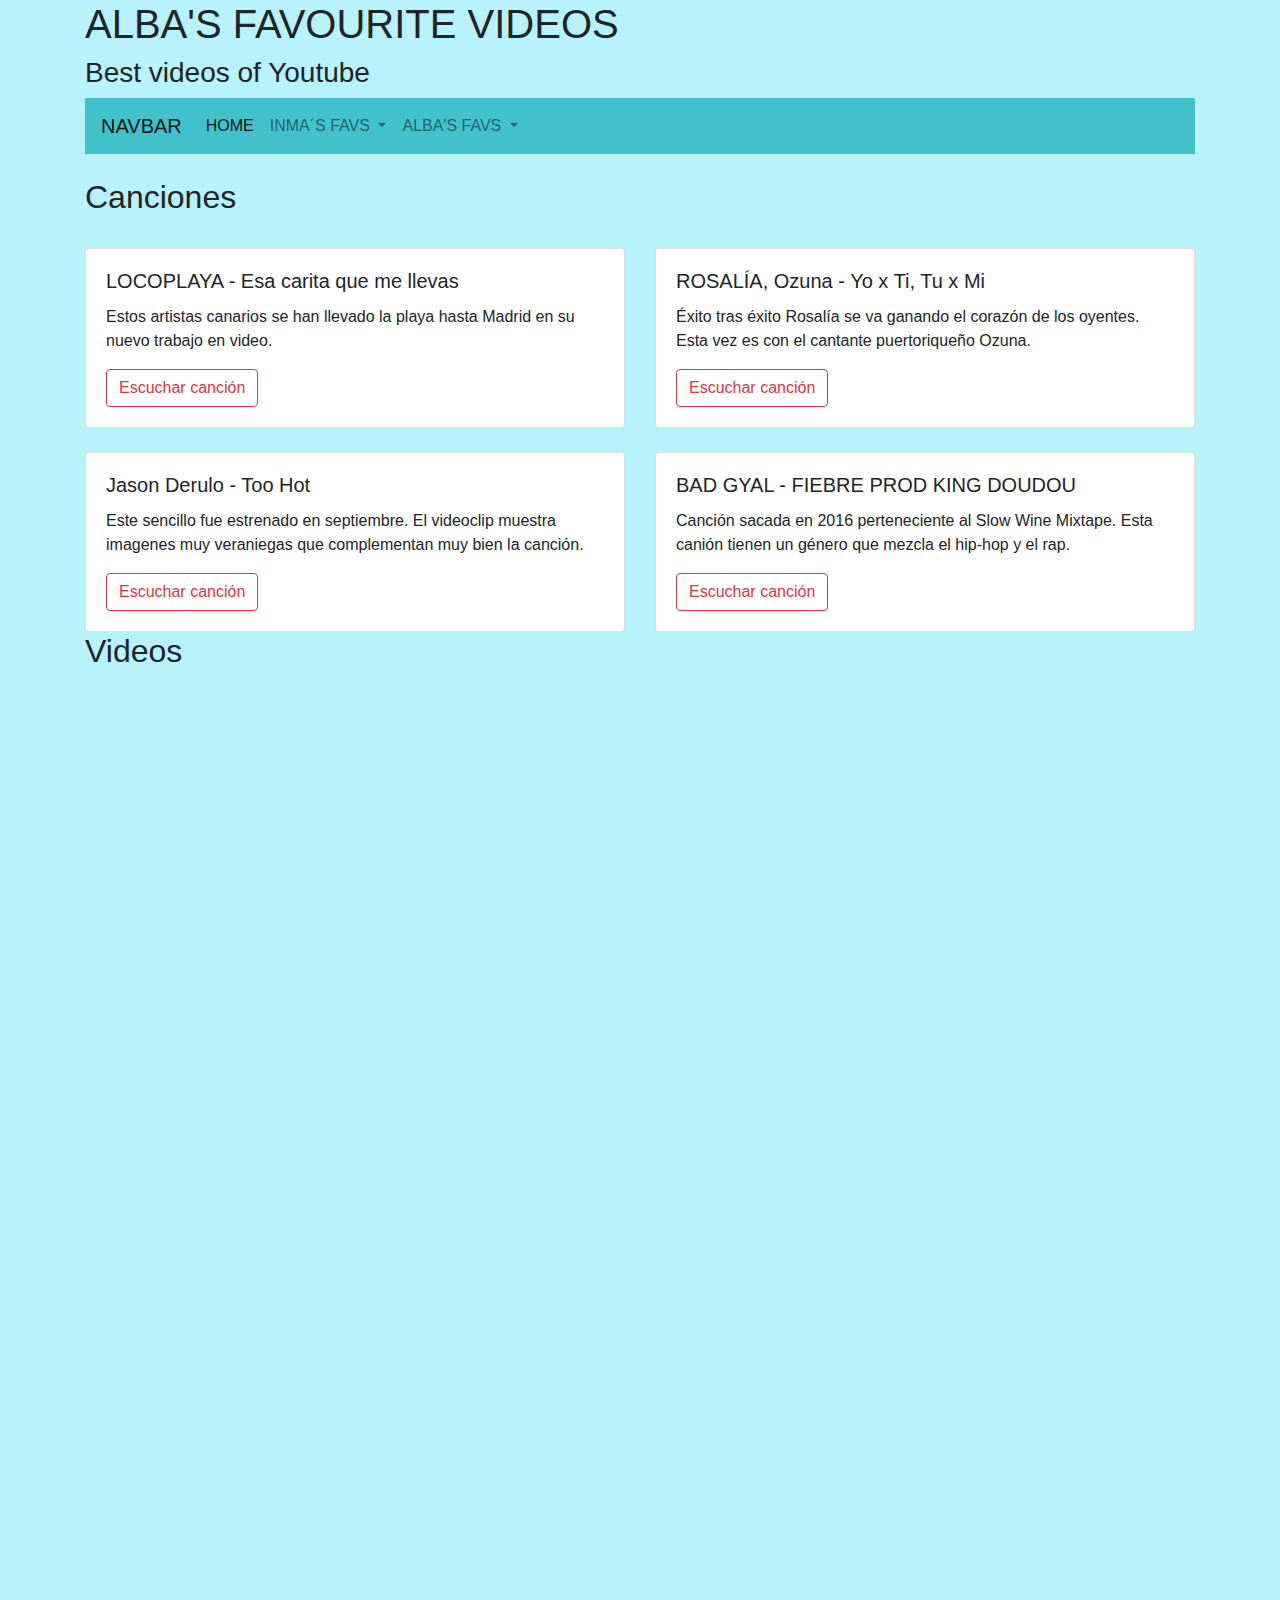
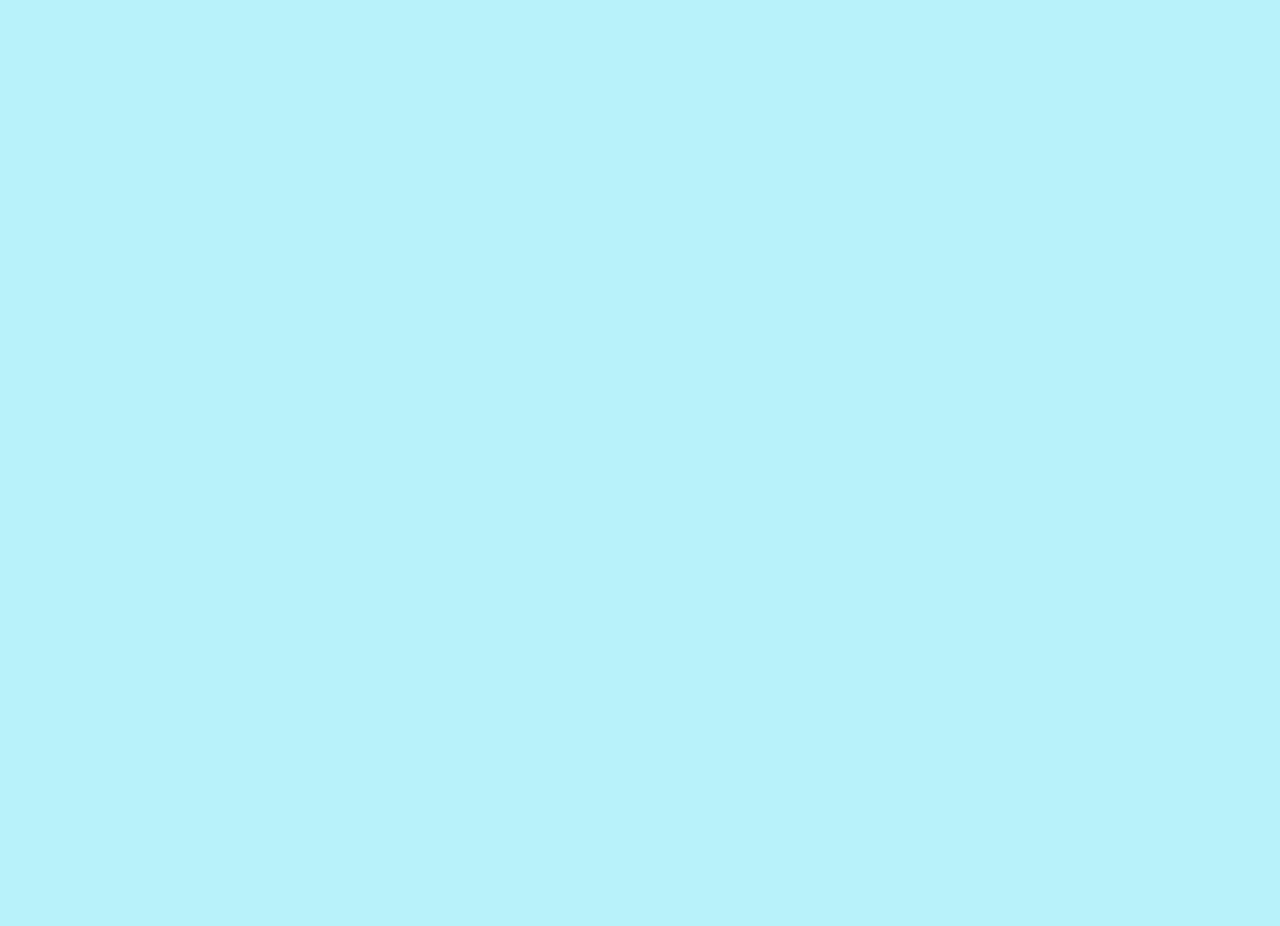
<file: ALBA-VIDEOS.html>
<!doctype html>
<html lang="es">

<head>
    <meta charset="UTF-8">
    <meta name="viewport"
        content="width=device-width, user-scalable=no, initial-scale=1.0, maximum-scale=1.0, minimum-scale=1.0">
    <meta http-equiv="X-UA-Compatible" content="ie=edge">
    <title> ALBA'S FAVOURITE VIDEOS</title>
    <link rel="stylesheet" href="https://stackpath.bootstrapcdn.com/bootstrap/4.4.1/css/bootstrap.min.css"
        integrity="sha384-Vkoo8x4CGsO3+Hhxv8T/Q5PaXtkKtu6ug5TOeNV6gBiFeWPGFN9MuhOf23Q9Ifjh" crossorigin="anonymous">
    <!-- Referencia a la hoja de estilos CSS -->
    <link type="text/css" rel="stylesheet" href="css/styles.css" />

</head>

<body>
    <div class="container">
        <h1> ALBA'S FAVOURITE VIDEOS </h1>
        <h3> Best videos of Youtube </h3>
        <!-- barra del navegador -->
        <nav class="navbar navbar-expand-lg navbar-light color-nav">
            <a class="navbar-brand" href="#">NAVBAR</a>
            <button class="navbar-toggler" type="button" data-toggle="collapse" data-target="#navbarNavDropdown"
                aria-controls="navbarNavDropdown" aria-expanded="false" aria-label="Toggle navigation">
                <span class="navbar-toggler-icon"></span>
            </button>
            <div class="collapse navbar-collapse" id="navbarNavDropdown">
                <ul class="navbar-nav">
                    <li class="nav-item active">
                        <a class="nav-link" href="#">HOME <span class="sr-only">(current)</span></a>
                    </li>
                    <li class="nav-item dropdown">
                        <a class="nav-link dropdown-toggle" href="#" id="navbarDropdownMenuLink" role="button"
                            data-toggle="dropdown" aria-haspopup="true" aria-expanded="false">
                            INMA´S FAVS
                        </a>
                        <div class="dropdown-menu" aria-labelledby="navbarDropdownMenuLink">
                            <a class="dropdown-item" href="INMA-PHOTOS.html">PHOTOS</a>
                            <a class="dropdown-item" href="INMA-VIDEOS.html">VIDEOS</a>
                            <a class="dropdown-item" href=>POSTS</a>
                        </div>
                    </li>
                    <li class="nav-item dropdown">
                        <a class="nav-link dropdown-toggle" href="#" id="navbarDropdownMenuLink" role="button"
                            data-toggle="dropdown" aria-haspopup="true" aria-expanded="false">
                            ALBA'S FAVS
                        </a>
                        <div class="dropdown-menu" aria-labelledby="navbarDropdownMenuLink">
                            <a class="dropdown-item" href="ALBA-PHOTOS.html">PHOTOS</a>
                            <a class="dropdown-item" href="ALBA-VIDEOS.html">VIDEOS</a>
                            <a class="dropdown-item" href="">POSTS </a>
                        </div>
                    </li>
                </ul>
            </div>
        </nav>


        <!-- tarjetas -->
        <br>
        <h2> Canciones </h2>
        <br>
        <div class="row">
            <div class="col-sm-6">
                <div class="card">
                    <div class="card-body">
                        <h5 class="card-title"> LOCOPLAYA - Esa carita que me llevas </h5>
                        <p class="card-text"> Estos artistas canarios se han llevado la playa hasta Madrid en su nuevo
                            trabajo en video.</p>
                        <a href="https://www.youtube.com/watch?v=2ZjLQty0clc" class="btn btn-outline-danger"> Escuchar
                            canción </a>
                    </div>
                </div>
            </div>
            <div class="col-sm-6">
                <div class="card">
                    <div class="card-body">
                        <h5 class="card-title">ROSALÍA, Ozuna - Yo x Ti, Tu x Mi</h5>
                        <p class="card-text">Éxito tras éxito Rosalía se va ganando el corazón de los oyentes. Esta vez
                            es con el cantante puertoriqueño Ozuna.</p>
                        <a href="https://www.youtube.com/watch?v=2j3x0VYnehg" class="btn btn-outline-danger"> Escuchar
                            canción </a>
                    </div>
                </div>
            </div>
        </div>
        <br>
        <div class="row">
            <div class="col-sm-6">
                <div class="card">
                    <div class="card-body">
                        <h5 class="card-title">Jason Derulo - Too Hot</h5>
                        <p class="card-text">Este sencillo fue estrenado en septiembre. El videoclip muestra imagenes
                            muy veraniegas que complementan muy bien la canción.</p>
                        <a href="https://www.youtube.com/watch?v=lvPihZ4MoxI" class="btn btn-outline-danger"> Escuchar
                            canción </a>
                    </div>
                </div>
            </div>
            <div class="col-sm-6">
                <div class="card">
                    <div class="card-body">
                        <h5 class="card-title">BAD GYAL - FIEBRE PROD KING DOUDOU </h5>
                        <p class="card-text">Canción sacada en 2016 perteneciente al Slow Wine Mixtape. Esta canión
                            tienen un género que mezcla el hip-hop y el rap.</p>
                        <a href="https://www.youtube.com/watch?v=JKzT0z3gOtc" class="btn btn-outline-danger"> Escuchar
                            canción </a>
                    </div>
                </div>
            </div>
        </div>
        <!--carrusel -->
       
        <h2> Videos </h2>

        <div class="row">
            <iframe width="1100" height="600" src="https://www.youtube.com/embed/hvaMXzk3lMA" frameborder="0"
            allow="accelerometer; autoplay; encrypted-media; gyroscope; picture-in-picture"
            allowfullscreen></iframe>
        </div>

        <br>
        <div class="row">
            <iframe width="1100" height="600" src="https://www.youtube.com/embed/B6Po8zQibzQ" frameborder="0"
            allow="accelerometer; autoplay; encrypted-media; gyroscope; picture-in-picture"
            allowfullscreen></iframe>
        </div>

        <br>
        <div class="row">
            <iframe width="1100" height="600" src="https://www.youtube.com/embed/7dNVFrwnd9A" frameborder="0"
                        allow="accelerometer; autoplay; encrypted-media; gyroscope; picture-in-picture"
                        allowfullscreen></iframe>
        </div>

       
       



</body>

</html>
</file>
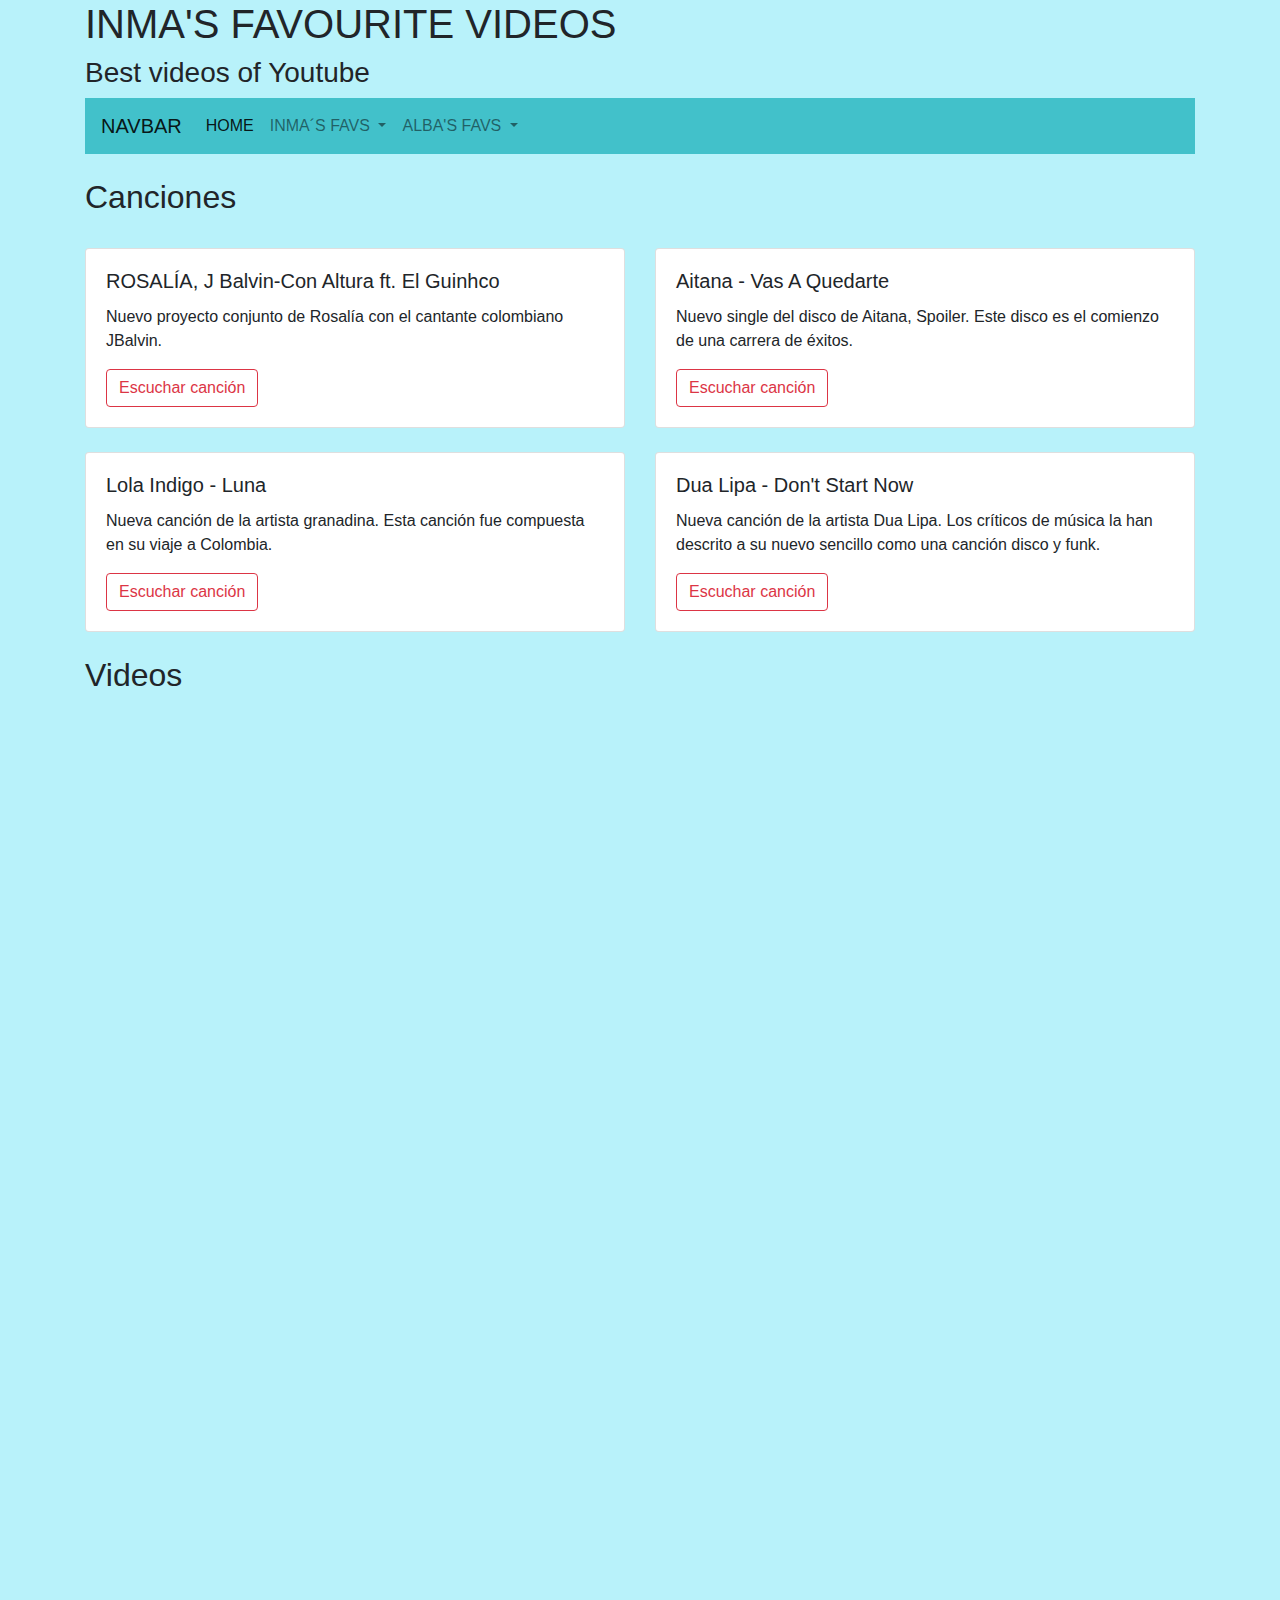
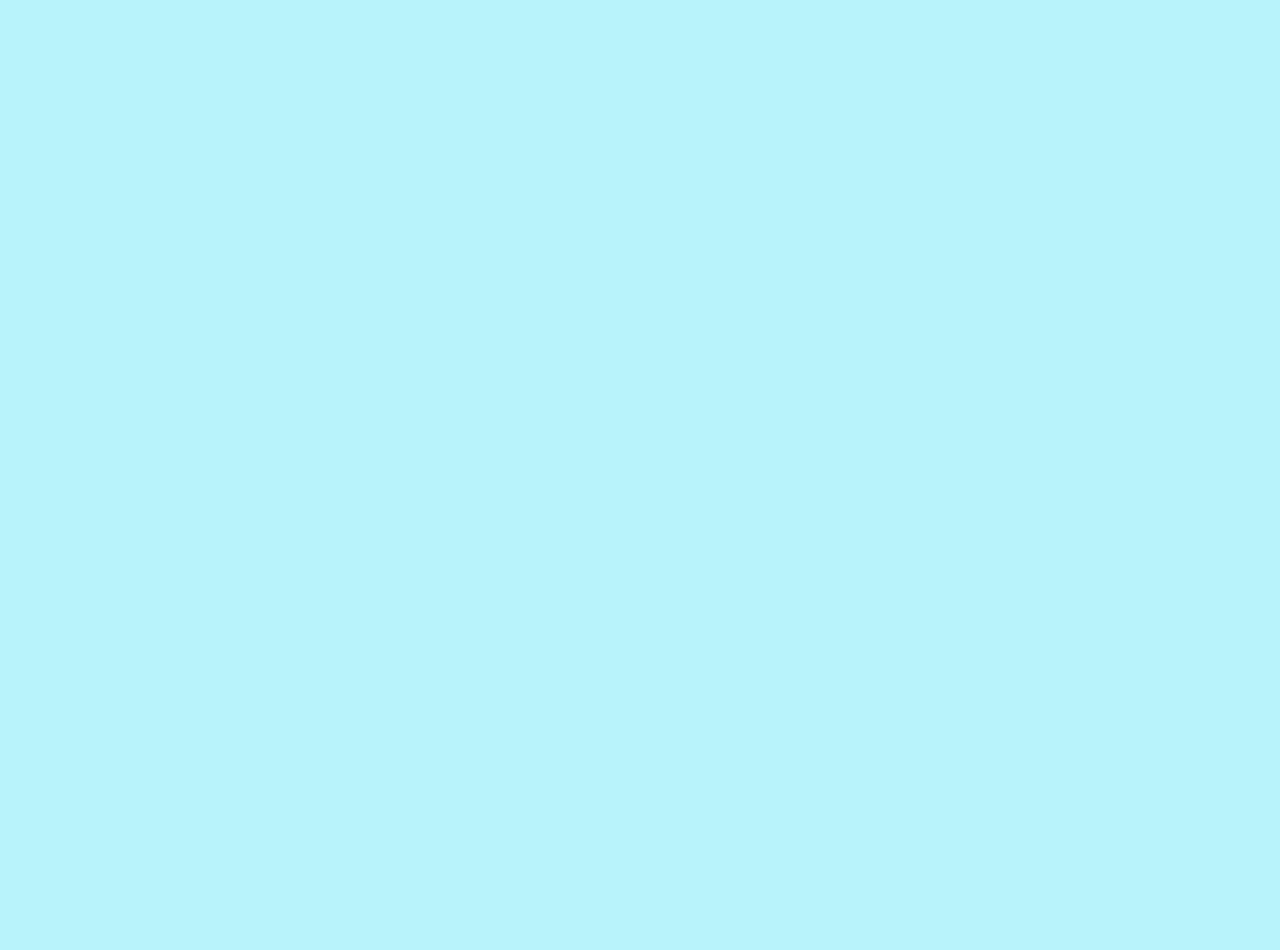
<file: INMA-VIDEOS.html>
<!doctype html>
<html lang="es">

<head>
    <meta charset="UTF-8">
    <meta name="viewport"
        content="width=device-width, user-scalable=no, initial-scale=1.0, maximum-scale=1.0, minimum-scale=1.0">
    <meta http-equiv="X-UA-Compatible" content="ie=edge">
    <title> INMA'S FAVOURITE VIDEOS</title>
    <link rel="stylesheet" href="https://stackpath.bootstrapcdn.com/bootstrap/4.4.1/css/bootstrap.min.css"
        integrity="sha384-Vkoo8x4CGsO3+Hhxv8T/Q5PaXtkKtu6ug5TOeNV6gBiFeWPGFN9MuhOf23Q9Ifjh" crossorigin="anonymous">
    <!-- Referencia a la hoja de estilos CSS -->
    <link type="text/css" rel="stylesheet" href="css/styles.css" />

</head>

<body>
    <div class="container">
        <h1> INMA'S FAVOURITE VIDEOS </h1>
        <h3> Best videos of Youtube </h3>
        <!-- barra del navegador -->
        <nav class="navbar navbar-expand-lg navbar-light color-nav">
            <a class="navbar-brand" href="#">NAVBAR</a>
            <button class="navbar-toggler" type="button" data-toggle="collapse" data-target="#navbarNavDropdown"
                aria-controls="navbarNavDropdown" aria-expanded="false" aria-label="Toggle navigation">
                <span class="navbar-toggler-icon"></span>
            </button>
            <div class="collapse navbar-collapse" id="navbarNavDropdown">
                <ul class="navbar-nav">
                    <li class="nav-item active">
                        <a class="nav-link" href="#">HOME <span class="sr-only">(current)</span></a>
                    </li>
                    <li class="nav-item dropdown">
                        <a class="nav-link dropdown-toggle" href="#" id="navbarDropdownMenuLink" role="button"
                            data-toggle="dropdown" aria-haspopup="true" aria-expanded="false">
                            INMA´S FAVS
                        </a>
                        <div class="dropdown-menu" aria-labelledby="navbarDropdownMenuLink">
                            <a class="dropdown-item" href="INMA-PHOTOS.html">PHOTOS</a>
                            <a class="dropdown-item" href="INMA-VIDEOS.html">VIDEOS</a>
                            <a class="dropdown-item" href=>POSTS</a>
                        </div>
                    </li>
                    <li class="nav-item dropdown">
                        <a class="nav-link dropdown-toggle" href="#" id="navbarDropdownMenuLink" role="button"
                            data-toggle="dropdown" aria-haspopup="true" aria-expanded="false">
                            ALBA'S FAVS
                        </a>
                        <div class="dropdown-menu" aria-labelledby="navbarDropdownMenuLink">
                            <a class="dropdown-item" href="ALBA-PHOTOS.html">PHOTOS</a>
                            <a class="dropdown-item" href="ALBA-VIDEOS.html">VIDEOS</a>
                            <a class="dropdown-item" href="">POSTS </a>
                        </div>
                    </li>
                </ul>
            </div>
        </nav>


        <!-- tarjetas -->
        <br>
        <h2> Canciones </h2>
        <br>
        <div class="row">
            <div class="col-sm-6">
                <div class="card">
                    <div class="card-body">
                        <h5 class="card-title">ROSALÍA, J Balvin-Con Altura ft. El Guinhco</h5>
                        <p class="card-text">Nuevo proyecto conjunto de Rosalía con el cantante colombiano JBalvin.</p>
                        <a href="https://www.youtube.com/watch?v=p7bfOZek9t4" class="btn btn-outline-danger"> Escuchar
                            canción </a>
                    </div>
                </div>
            </div>
            <div class="col-sm-6">
                <div class="card">
                    <div class="card-body">
                        <h5 class="card-title">Aitana - Vas A Quedarte</h5>
                        <p class="card-text">Nuevo single del disco de Aitana, Spoiler. Este disco es el comienzo de una
                            carrera de éxitos.</p>
                        <a href="https://www.youtube.com/watch?v=e8vI0pYLcYU" class="btn btn-outline-danger"> Escuchar
                            canción </a>
                    </div>
                </div>
            </div>
        </div>
        <br>
        <div class="row">
            <div class="col-sm-6">
                <div class="card">
                    <div class="card-body">
                        <h5 class="card-title">Lola Indigo - Luna</h5>
                        <p class="card-text">Nueva canción de la artista granadina. Esta canción fue compuesta en su
                            viaje a Colombia.</p>
                        <a href="https://www.youtube.com/watch?v=2KGRWTsxbRk4" class="btn btn-outline-danger"> Escuchar
                            canción </a>
                    </div>
                </div>
            </div>
            <div class="col-sm-6">
                <div class="card">
                    <div class="card-body">
                        <h5 class="card-title">Dua Lipa - Don't Start Now </h5>
                        <p class="card-text">Nueva canción de la artista Dua Lipa. Los críticos de música la han
                            descrito a su nuevo sencillo como una canción disco y funk.</p>
                        <a href="https://www.youtube.com/watch?v=oygrmJFKYZY" class="btn btn-outline-danger"> Escuchar
                            canción </a>
                    </div>
                </div>
            </div>
        </div>
        <br>
        <!--carrusel -->
        <h2> Videos </h2>

        <div class="row">
            <iframe width="1100" height="600" src="https://www.youtube.com/embed/y6IHsqtX9Qc" frameborder="0"
                allow="accelerometer; autoplay; encrypted-media; gyroscope; picture-in-picture"
                allowfullscreen></iframe>
        </div>

        <br>
        <div class="row">
            <iframe width="1100" height="600" src="https://www.youtube.com/embed/jcK73MBBa6w" frameborder="0"
                allow="accelerometer; autoplay; encrypted-media; gyroscope; picture-in-picture"
                allowfullscreen></iframe>
        </div>

        <br>
        <div class="row">
            <iframe width="1100" height="600" src="https://www.youtube.com/embed/c2M-qmXlevM" frameborder="0"
                allow="accelerometer; autoplay; encrypted-media; gyroscope; picture-in-picture"
                allowfullscreen></iframe>
        </div>

</body>

</html>
</file>
<file: css/styles.css>
.color-nav
{
    background-color: rgb(66, 193, 202);
}
body{
    background-color:rgb(184, 242, 250);
}
</file>
